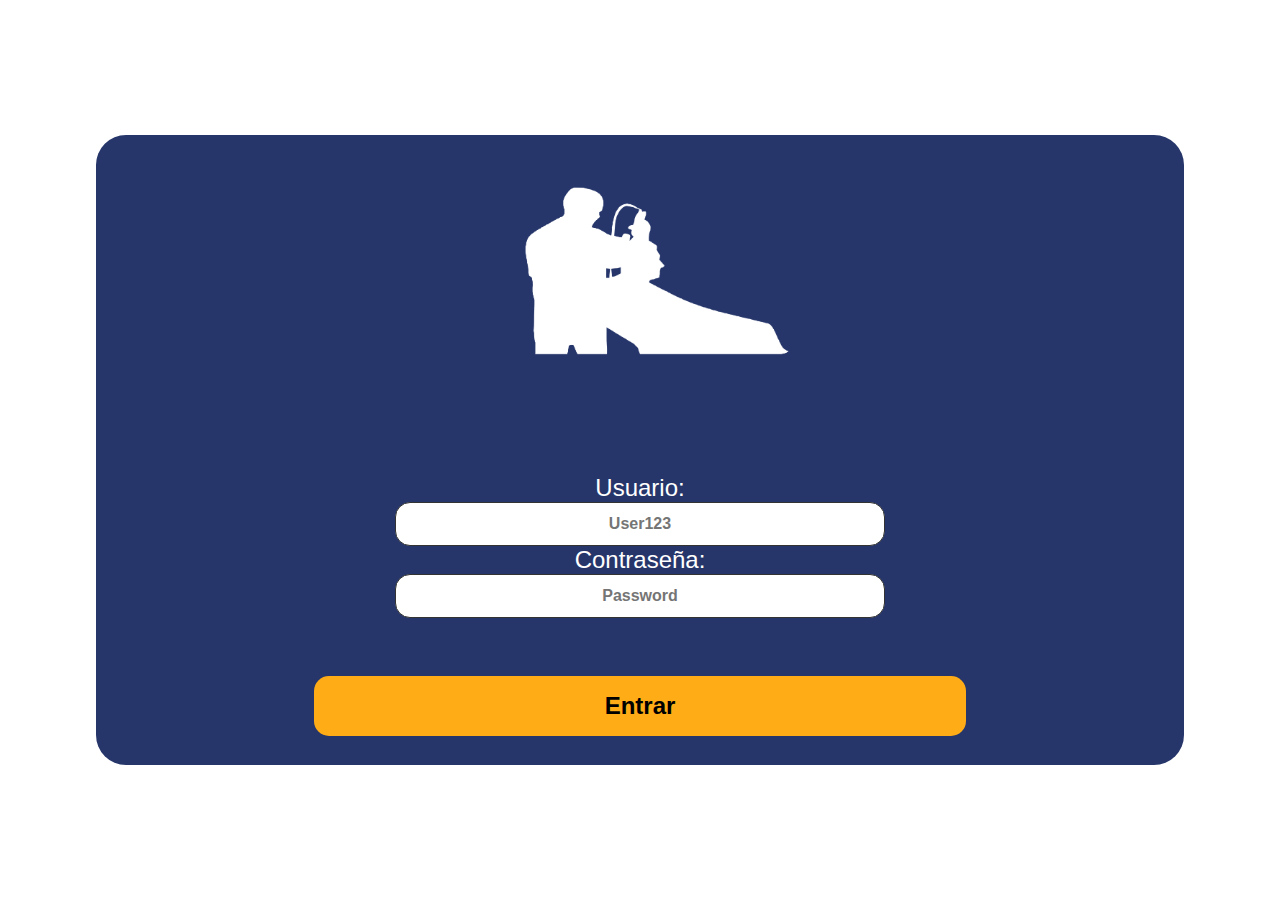
<file: index.html>
<html>
  <head>
    <title>Major League Barber Shop</title>
    <link href="images/icon.png" rel="icon" />

    <meta charset="UTF-8" />
    <meta name="viewport" content="width=device-width, initial-scale=1.0" />

    <!--    Hojas de estilo     -->

    <link
      rel="stylesheet"
      href="https://cdnjs.cloudflare.com/ajax/libs/font-awesome/4.7.0/css/font-awesome.min.css"
    />
    <link rel="stylesheet" href="css/basic.css" type="text/css" />
    <link rel="stylesheet" href="css/input.css" type="text/css" />
    <link rel="stylesheet" href="css/mobile.css" type="text/css" />
  </head>
  <body class="Center">
    <main class="Container Color-Azul Center">
      <img src="images/logo.png" alt="" height="40%" />
      <form>
        <label for="UserName">Usuario:</label>
        <input type="text" placeholder="User123" id="UserName" />
        <label for="Password">Contraseña:</label>
        <input type="password" placeholder="Password" id="Password" />
      </form>
      <button class="Center Color-Amarillo" onclick="log()">Entrar</button>
    </main>
    <script type="text/javascript" src="scripts/login.js"></script>
    <script src="https://ajax.googleapis.com/ajax/libs/jquery/3.5.1/jquery.min.js"></script>
  </body>
</html>
</file>
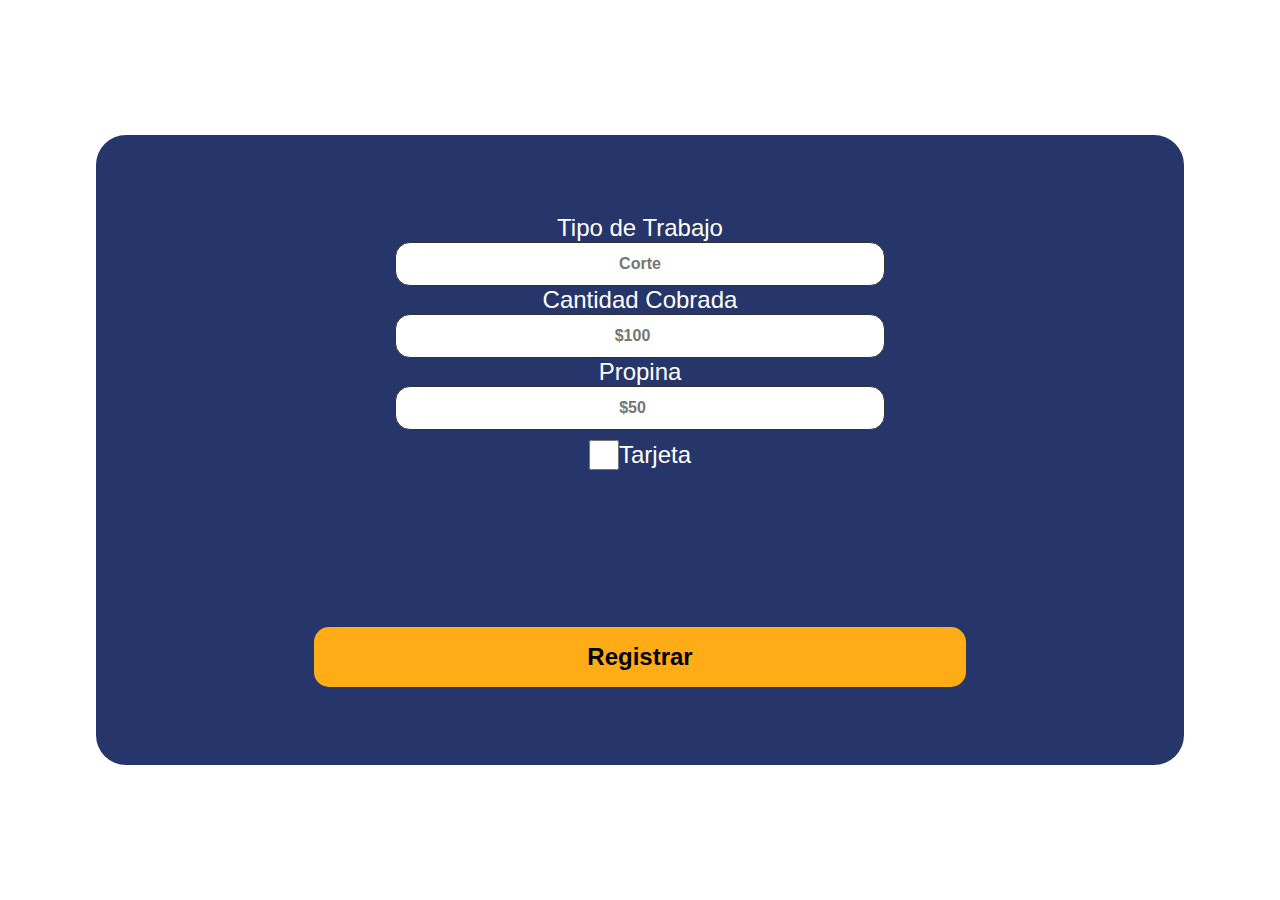
<file: sections/Gain.html>
<html>
  <head>
    <title>Major League Barber Shop</title>
    <link href="../images/icon.png" rel="icon" />

    <meta charset="UTF-8" />
    <meta name="viewport" content="width=device-width, initial-scale=1.0" />

    <!--    Hojas de estilo     -->
    <!-- <link rel="stylesheet" href="https://stackpath.bootstrapcdn.com/bootstrap/4.4.1/css/bootstrap.min.css" 
            integrity="sha384-Vkoo8x4CGsO3+Hhxv8T/Q5PaXtkKtu6ug5TOeNV6gBiFeWPGFN9MuhOf23Q9Ifjh" crossorigin="anonymous"> -->
    <link
      rel="stylesheet"
      href="https://cdnjs.cloudflare.com/ajax/libs/font-awesome/4.7.0/css/font-awesome.min.css"
    />
    <link rel="stylesheet" href="../css/basic.css" type="text/css" />
    <link rel="stylesheet" href="../css/input.css" type="text/css" />
    <link rel="stylesheet" href="../css/mobile.css" type="text/css" />
  </head>
  <body class="Center">
    <main class="Container Color-Azul Center">
      <form>
        <label for="Type">Tipo de Trabajo</label>
        <input type="text" placeholder="Corte" id="Type" />

        <label for="Cost">Cantidad Cobrada</label>
        <input type="number" placeholder="$100" id="Cost" />

        <label for="Tip">Propina</label>
        <input type="number" placeholder="$50" id="Tip" />

        <div class="Center" style="margin-top: 10px;">
          <input
            type="checkbox"
            name="Tarjeta"
            id="Card"
            value="Card"
            class="CheckBox"
          />
          <label for="Card">Tarjeta</label>
        </div>
      </form>
      <button class="Center Color-Amarillo" onclick="registra('ingreso')">
        Registrar
      </button>
    </main>
    <script type="text/javascript" src="../scripts/main.js"></script>
    <script src="https://ajax.googleapis.com/ajax/libs/jquery/3.5.1/jquery.min.js"></script>
  </body>
</html>
</file>
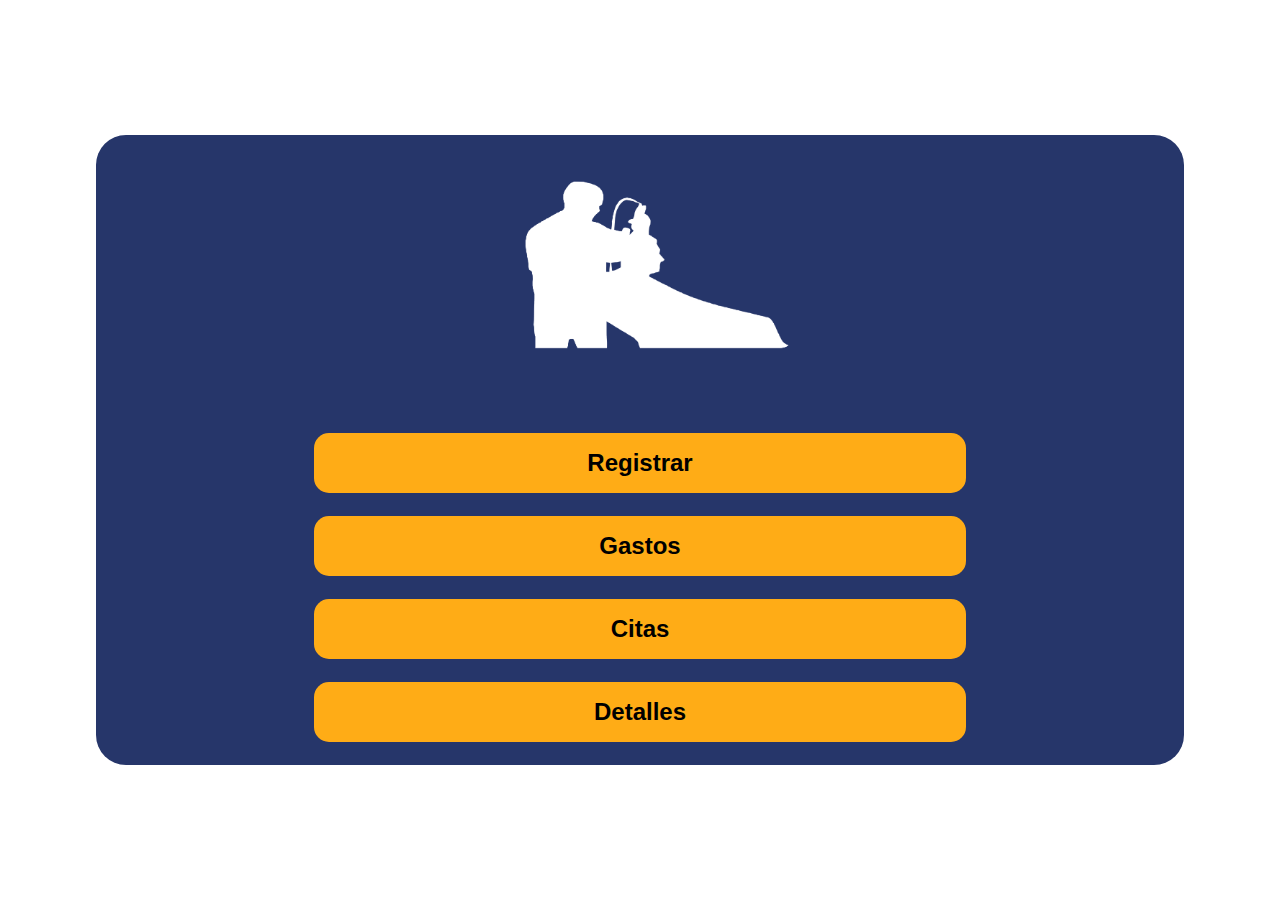
<file: sections/Menu.html>
<html>
  <head>
    <title>Major League Barber Shop</title>
    <link href="../images/icon.png" rel="icon" />

    <meta charset="UTF-8" />
    <meta name="viewport" content="width=device-width, initial-scale=1.0" />

    <!--    Hojas de estilo     -->
    <!-- <link rel="stylesheet" href="https://stackpath.bootstrapcdn.com/bootstrap/4.4.1/css/bootstrap.min.css" 
            integrity="sha384-Vkoo8x4CGsO3+Hhxv8T/Q5PaXtkKtu6ug5TOeNV6gBiFeWPGFN9MuhOf23Q9Ifjh" crossorigin="anonymous"> -->
    <link
      rel="stylesheet"
      href="https://cdnjs.cloudflare.com/ajax/libs/font-awesome/4.7.0/css/font-awesome.min.css"
    />
    <link rel="stylesheet" href="../css/basic.css" type="text/css" />
    <link rel="stylesheet" href="../css/input.css" type="text/css" />
    <link rel="stylesheet" href="../css/mobile.css" type="text/css" />
  </head>
  <body class="Center">
    <main class="Container Color-Azul Center Columna">
      <img src="../images/logo.png" alt="" height="40%" />
      <button class="Center Color-Amarillo" onclick="GoSomewhere(1)">
        Registrar
      </button>
      <button class="Center Color-Amarillo" onclick="GoSomewhere(2)">
        Gastos
      </button>
      <button class="Center Color-Amarillo" onclick="GoSomewhere(4)">
        Citas
      </button>
      <button class="Center Color-Amarillo" onclick="GoSomewhere(3)">
        Detalles
      </button>
    </main>
    <script type="text/javascript" src="../scripts/main.js"></script>
    <script src="https://ajax.googleapis.com/ajax/libs/jquery/3.5.1/jquery.min.js"></script>
  </body>
</html>
</file>
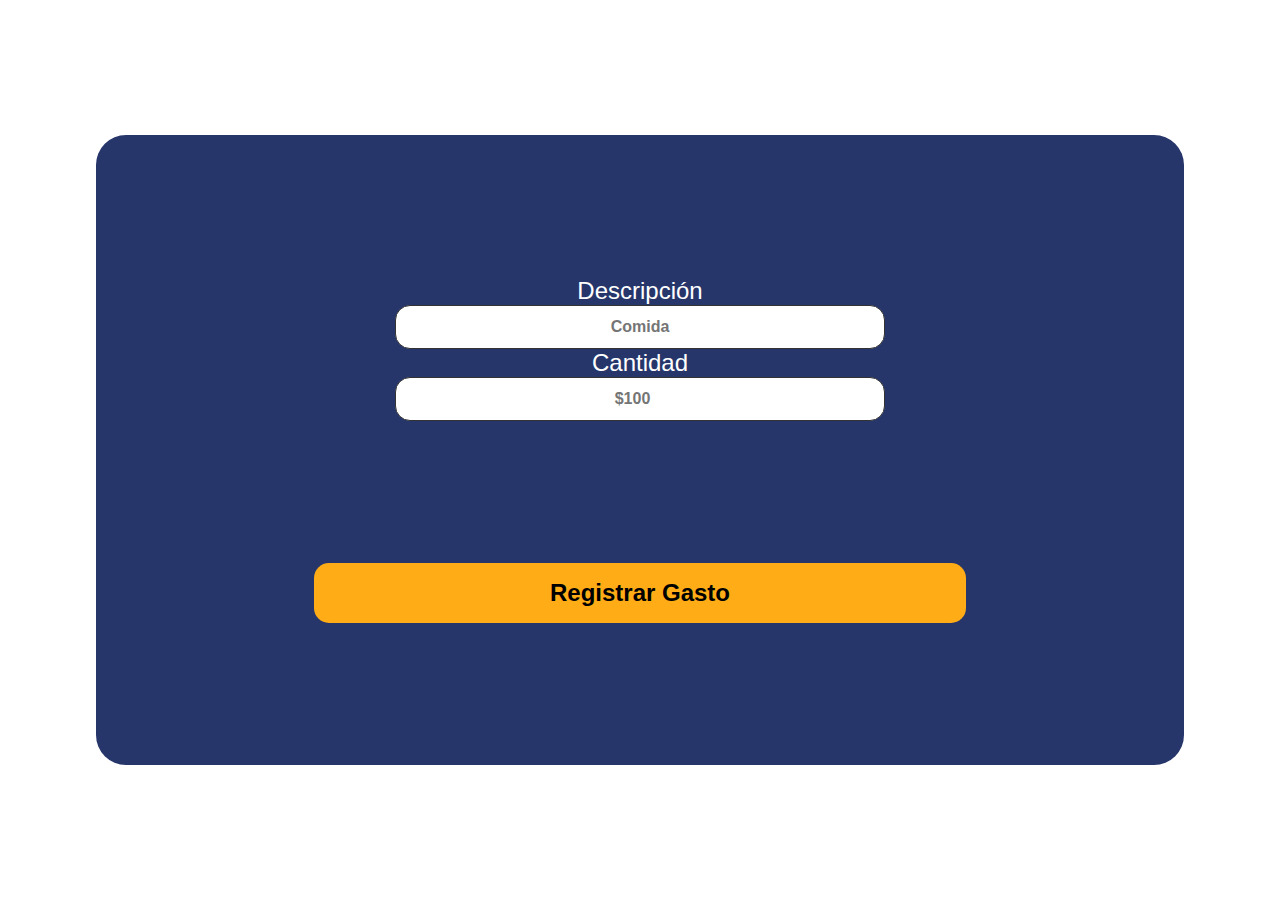
<file: sections/Spend.html>
<html>
  <head>
    <title>Major League Barber Shop</title>
    <link href="../images/icon.png" rel="icon" />

    <meta charset="UTF-8" />
    <meta name="viewport" content="width=device-width, initial-scale=1.0" />

    <!--    Hojas de estilo     -->
    <!-- <link rel="stylesheet" href="https://stackpath.bootstrapcdn.com/bootstrap/4.4.1/css/bootstrap.min.css" 
            integrity="sha384-Vkoo8x4CGsO3+Hhxv8T/Q5PaXtkKtu6ug5TOeNV6gBiFeWPGFN9MuhOf23Q9Ifjh" crossorigin="anonymous"> -->
    <link
      rel="stylesheet"
      href="https://cdnjs.cloudflare.com/ajax/libs/font-awesome/4.7.0/css/font-awesome.min.css"
    />
    <link rel="stylesheet" href="../css/input.css" type="text/css" />
    <link rel="stylesheet" href="../css/mobile.css" type="text/css" />
    <link rel="stylesheet" href="../css/basic.css" type="text/css" />
  </head>
  <body class="Center">
    <main class="Container Color-Azul Center Columna">
      <form>
        <label for="Type">Descripción</label>
        <input type="text" placeholder="Comida" id="Type" />

        <label for="Cost">Cantidad</label>
        <input type="number" placeholder="$100" id="Cost" />

        <input type="number" id="Tip" value="0" style="display: none;" />
        <input type="checkbox" id="Card" style="display: none;" />
      </form>
      <button class="Center Color-Amarillo" onclick="registra('gasto')">
        Registrar Gasto
      </button>
    </main>
    <script type="text/javascript" src="../scripts/main.js"></script>
    <script src="https://ajax.googleapis.com/ajax/libs/jquery/3.5.1/jquery.min.js"></script>
  </body>
</html>
</file>
<file: css/basic.css>
* {
  font-family: sans-serif;
  padding: 0;
  margin: 0;
  font-size: x-large;
  color: #fff;
  text-align: center;
}
.Center {
  display: flex;
  justify-content: center;
  align-items: center;
  flex-wrap: wrap;
}
.Container {
  height: 70vh;
  border-radius: 30px;
  width: 85vw;
}
.AlturaVariable {
  height: auto;
  min-height: 70vh;
  margin-top: 5%;
  margin-bottom: 5%;
  padding-top: 3%;
  padding-bottom: 3%;
}
.Columna {
  display: flex;
  justify-content: space-evenly;
  align-items: center;
  flex-direction: column;
}
.ND {
  display: none;
}
#Cuts {
  display: flex;
  justify-content: center;
  align-items: left;
  flex-direction: column;
}
.Hour {
  width: 95%;
  border-radius: 15px;
  display: flex;
  justify-content: space-around;
  align-items: center;
  margin-bottom: 5px;
}
.Time {
  width: 10%;
  height: auto;
}
.Appoint {
  width: 88%;
  height: auto;
  min-height: 50px;
  display: flex;
  justify-content: space-between;
  align-items: center;
  flex-wrap: wrap;
  border-radius: 15px;
}
.Borde-Redondo {
  border-radius: 15px;
}
.Margen {
  margin-top: 2px;
  margin-bottom: 2px;
}
.Text-Center {
  text-align: center;
}
.W1 {
  width: 100%;
}
.W2 {
  width: 48%;
}
.W3 {
  width: 30%;
}
.W4 {
  width: 25%;
}
.W5 {
  width: 20%;
}
.Color-Azul {
  background-color: rgb(38, 54, 106);
}
.Color-Rojo {
  background-color: rgb(179, 35, 45);
}
.Color-Blanco {
  background-color: #fff;
}
.Color-Oscureser {
  background-color: rgba(0, 0, 0, 0.3);
}
.Color-Coral {
  background-color: rgb(234, 53, 108);
}
.Color-Amarillo {
  background-color: rgb(255, 172, 22);
}

.Font-Azul {
  color: rgb(38, 54, 106);
}
.Font-Rojo {
  color: rgb(179, 35, 45);
}
.Font-Blanco {
  color: #fff;
}
.Font-Rosa {
  color: rgb(246, 172, 195);
}
.Font-Coral {
  color: rgb(234, 53, 108);
}
.Font-Amarillo {
  color: rgb(255, 172, 22);
}
</file>
<file: css/input.css>
form {
  display: flex;
  flex-direction: column;
  align-items: center;
  justify-content: space-evenly;
  width: 100%;
}
input {
  width: 45%;
  height: 90%;
  font-weight: bolder;
  padding: 12px 25px;
  border: 1px solid #333;
  border-radius: 15px;
  font-size: medium;
  color: #333;
}
button {
  border: none;
  cursor: pointer;
  border-radius: 15px;
  outline: 0;

  height: 60px;
  width: 60%;

  color: #000;
  font-size: x-large;
  font-weight: bold;
}
button:hover {
  background-color: rgb(192, 130, 16);
  color: white;
}
.CheckBox {
  height: 30px;
  width: 30px;
  background-color: #eee;
  border-radius: 5px;
}
input:checked ~ .CheckBox {
  background-color: #2196f3;
}
</file>
<file: css/mobile.css>
@media only screen and (min-width: 100px) and (max-width: 620px) {
  input,
  button {
    width: 70%;
    margin-bottom: 5px;
  }
  .W1,
  .W2,
  .W3,
  .W4,
  .W5 {
    width: 100%;
  }
  .Appoint {
    width: 90%;
    display: flex;
    justify-content: space-evenly;
    align-items: center;
    flex-direction: column;
  }
  .time {
    width: 90%;
  }
  .Hour {
    display: flex;
    justify-content: space-evenly;
    align-items: center;
    flex-direction: column;
  }
}
</file>
